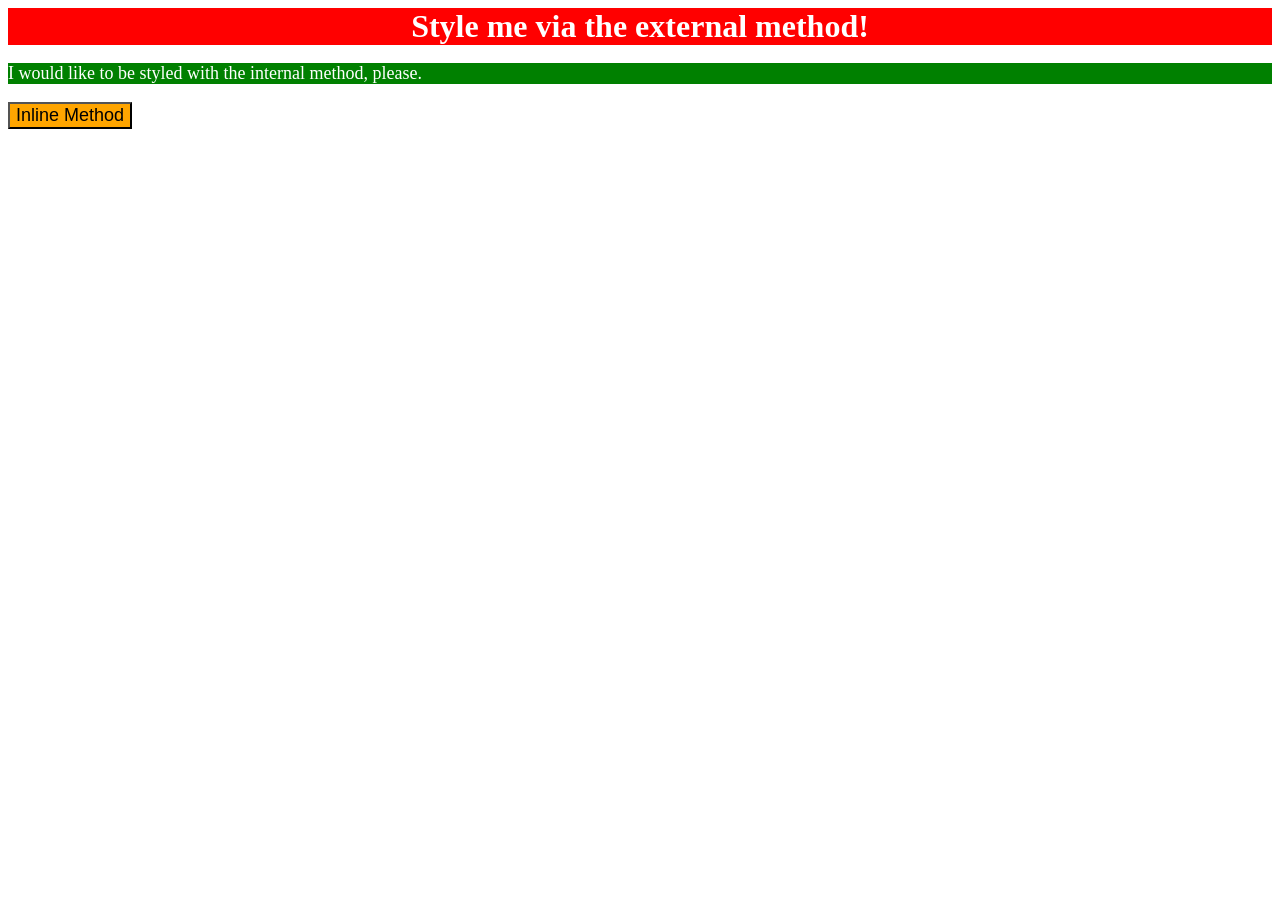
<file: foundations/intro-to-css/01-css-methods/index.html>
<!DOCTYPE html>
<html lang="en">
  <head>
    <meta charset="UTF-8">
    <meta http-equiv="X-UA-Compatible" content="IE=edge">
    <meta name="viewport" content="width=device-width, initial-scale=1.0">
    <title>Methods for Adding CSS</title>

    <link rel="stylesheet" href="styles.css">

    <style>
      p {
        background-color: green;
        color: white;
        font-size: 18px;
      }
    </style>

  </head>
  <body>
    <div>Style me via the external method!</div>
    <p>I would like to be styled with the internal method, please.</p>
    <button style="background-color: orange; font-size: 18px;">Inline Method</button>
  </body>
</html>
</file>
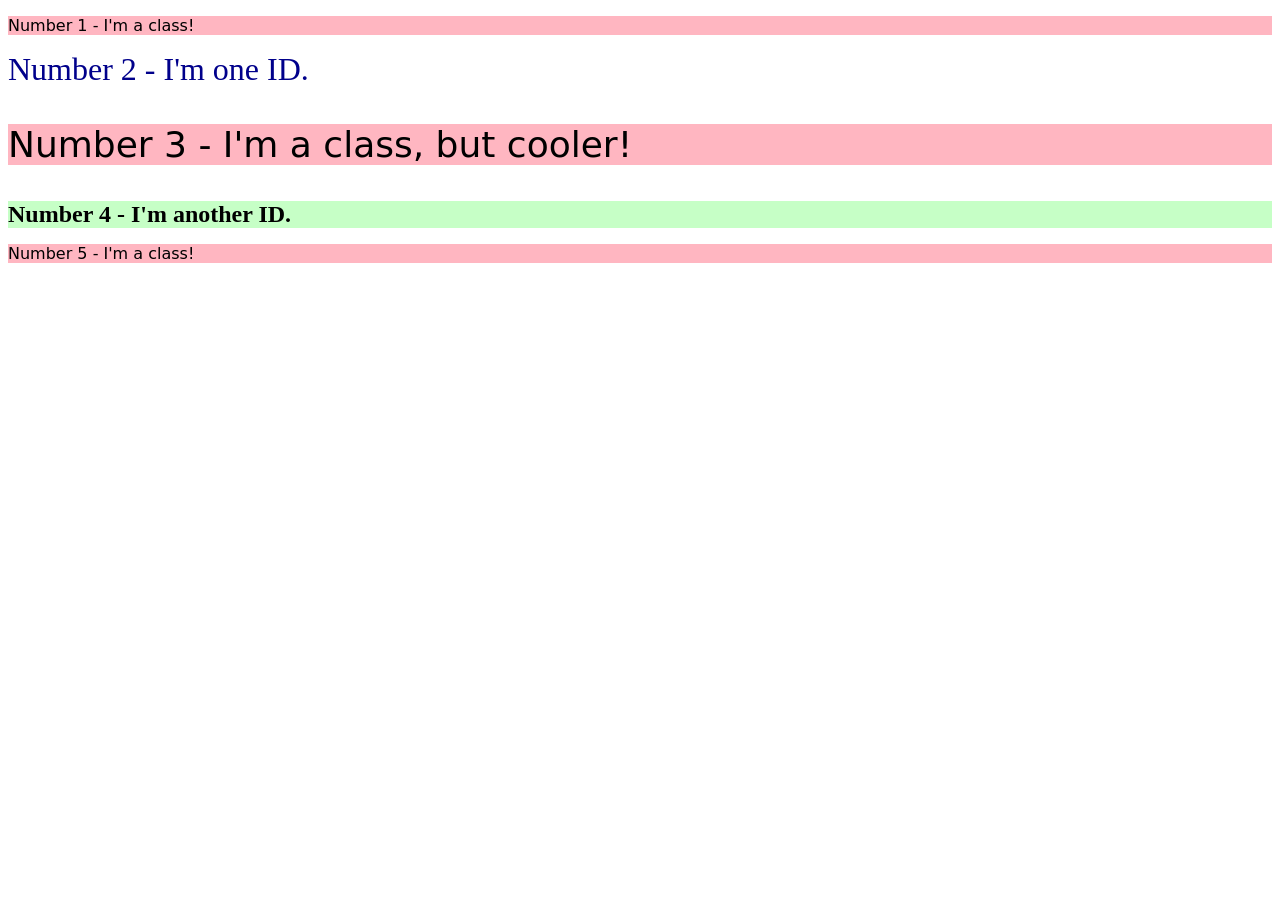
<file: foundations/intro-to-css/02-class-id-selectors/index.html>
<!DOCTYPE html>
<html lang="en">
  <head>
    <meta charset="UTF-8">
    <meta http-equiv="X-UA-Compatible" content="IE=edge">
    <meta name="viewport" content="width=device-width, initial-scale=1.0">
    <title>Class and ID Selectors</title>
    <link rel="stylesheet" href="style.css">
  </head>
  <body>
    <p class="basic">Number 1 - I'm a class!</p>
    <div id="number2">Number 2 - I'm one ID.</div>
    <p class="basic, odd-number">Number 3 - I'm a class, but cooler!</p>
    <div id="number4">Number 4 - I'm another ID.</div>
    <p class="basic">Number 5 - I'm a class!</p>
  </body>
</html>
</file>
<file: foundations/intro-to-css/01-css-methods/styles.css>
div {
    background-color: red;
    color: white;
    font-size: 32px;
    text-align: center;
    font-weight: bold;
}
</file>
<file: foundations/intro-to-css/02-class-id-selectors/style.css>
/* Add CSS Styling */
.basic,
.odd-number {background-color: #FFB6C1;
    font-family: verdana, "DejaVu Sans", sans-serif; 
}

#number2 {color: #00008B;
    font-size: 32px;
}

.odd-number {font-size: 36px;
}

#number4 {background-color: rgb(198, 255, 198);
    font-size: 24px;
    font-weight: bold;

}
</file>
